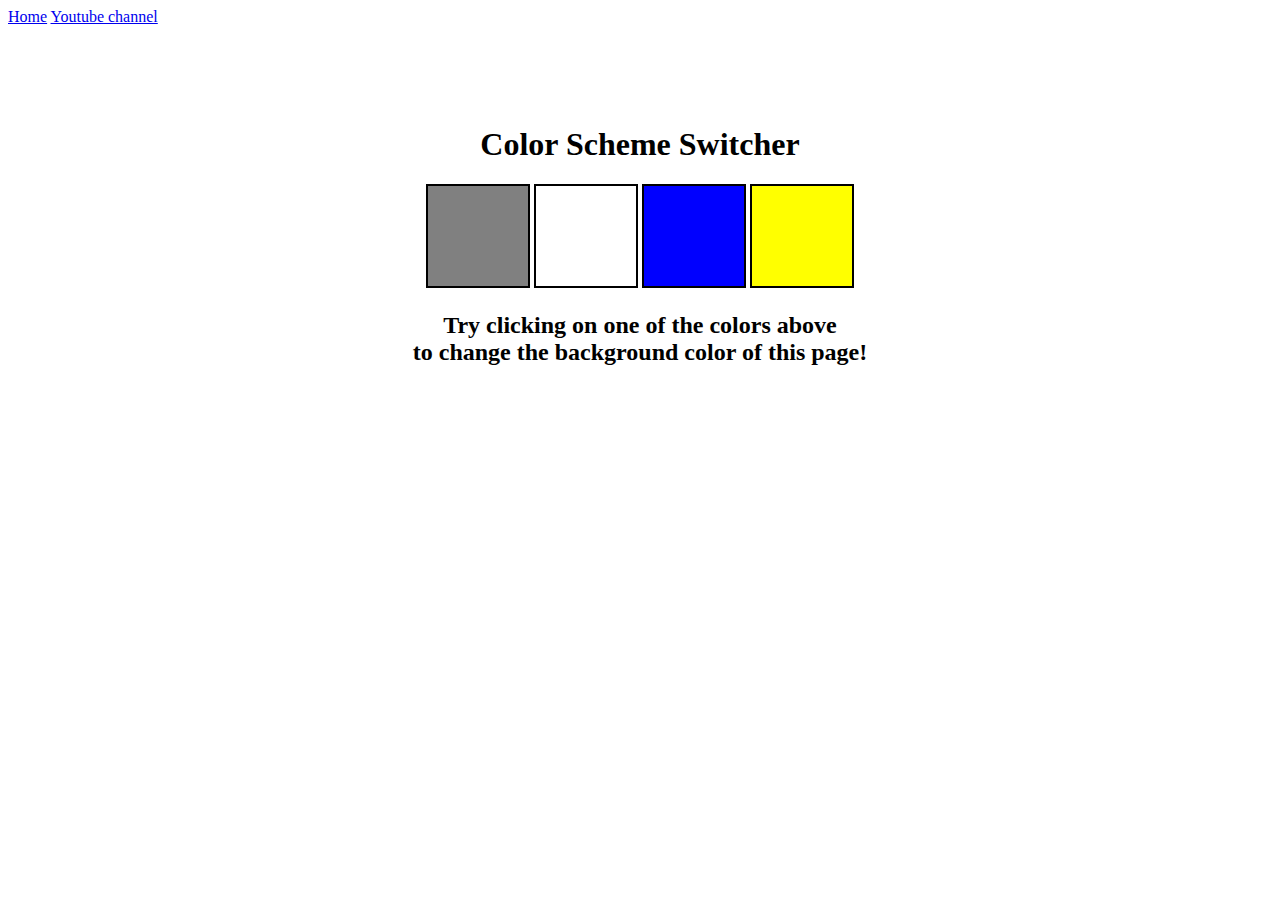
<file: 07_Projects/01/index.html>
<!DOCTYPE html>
<html lang="en">
<head>
    <meta charset="UTF-8">
    <meta name="viewport" content="width=device-width, initial-scale=1.0">
    <title>Document</title>
    <link rel="stylesheet" href="style.css">
</head>
<body>
    <nav>
        <a href="/" aria-current="page">Home</a>
        <a target="_blank" href="https://www.youtube.com/@chaiaurcode"
          >Youtube channel</a
        >
      </nav>
      <div class="canvas">
        <!-- <a
          style="
            background-color: #fff;
            padding: 10px 30px;
            border-radius: 8px;
            color: #212121;
            text-decoration: none;
            border: 2px solid #212121;
          "
          href="../index.html"
          >Back to Home Page</a
        > -->
        <h1>Color Scheme Switcher</h1>
      <span class="button" id="grey"></span>
      <span class="button" id="white"></span>
      <span class="button" id="blue"></span>
      <span class="button" id="yellow"></span>
      <h2>
        Try clicking on one of the colors above
        <span>to change the background color of this page!</span>
      </h2>
    </div>
    <script src="script.js"></script>
</body>
</html>
</file>
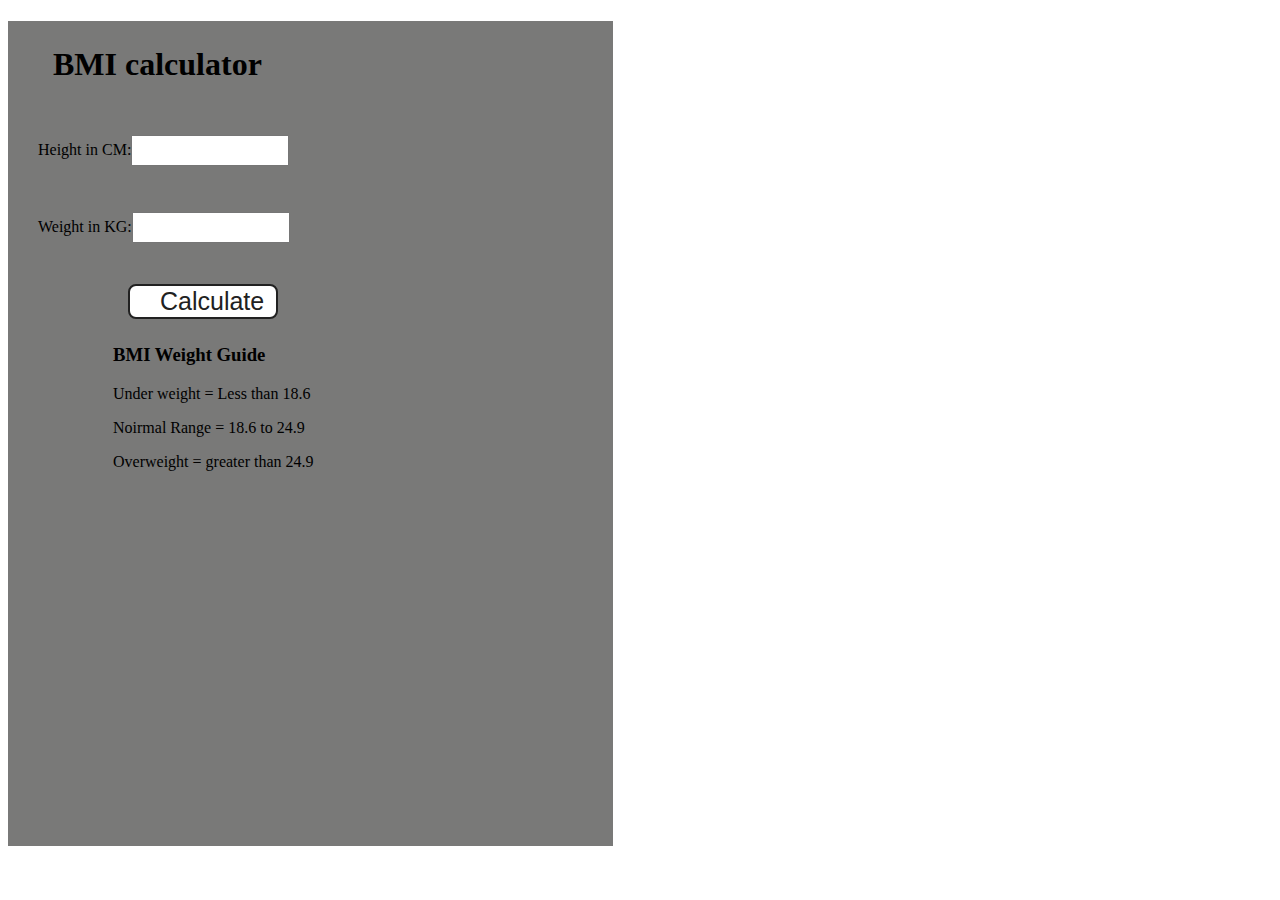
<file: 07_Projects/02/index.html>
<!DOCTYPE html>
<html lang="en">
<head>
    <meta charset="UTF-8">
    <meta name="viewport" content="width=device-width, initial-scale=1.0">
    <title>BMI calculator</title>
    <link rel="stylesheet" href="style.css">
</head>
<body>
    <div class="container">
        <h1>BMI calculator</h1>
        <form>
            <p><label>Height in CM:</label><input type="text" id="height"></p>
            <p><label>Weight in KG:</label><input type="text" id="weight"></p>
            <button>Calculate</button>
            <div id="results"></div>
            <div id="weight-guide">
                <h3>BMI Weight Guide</h3>
                <p>Under weight = Less than 18.6</p>
                <p>Noirmal Range = 18.6 to 24.9</p>
                <p>Overweight = greater than 24.9</p>
            </div>
        </form>
    </div>
</body>
<script src="script.js"></script>
</html>
</file>
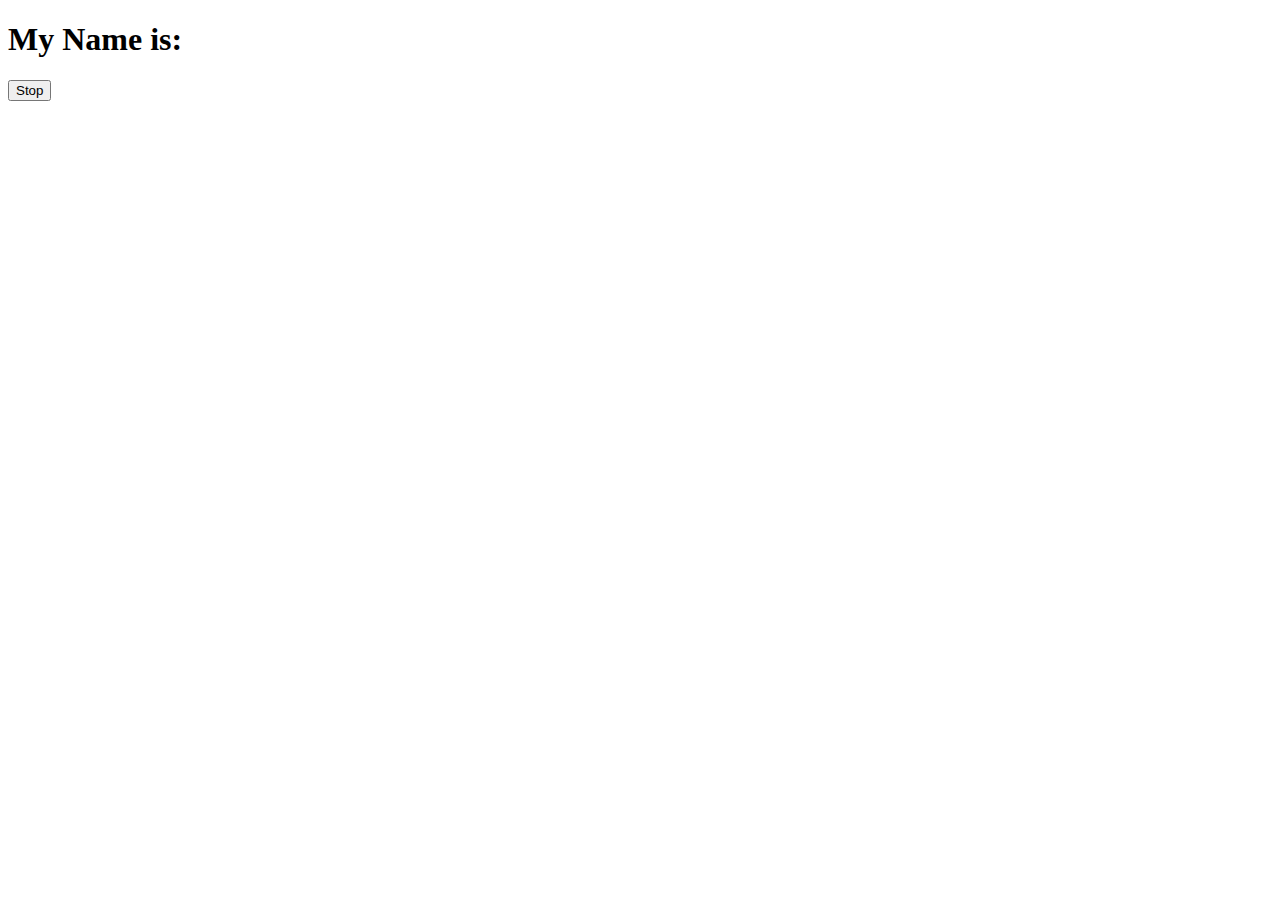
<file: 09_Async_js/01/index.html>
<!DOCTYPE html>
<html lang="en">
<head>
    <meta charset="UTF-8">
    <meta name="viewport" content="width=device-width, initial-scale=1.0">
    <title>Document</title>
</head>
<body>
    <h1 id="title">My Name is: </h1>
    <button id="stop">Stop</button>
</body>
<script>
    // setTimeout() funtion
    const changeTitle = function(){
        document.querySelector("h1").innerHTML = "Krish Balana"
    }
    const changeMe = setTimeout(changeTitle, 2000);

    //clearTimeOut
    document.querySelector("#stop").addEventListener("click", function(){
        clearTimeout(changeMe)
    })
    
        
    
</script>
</html>
</file>
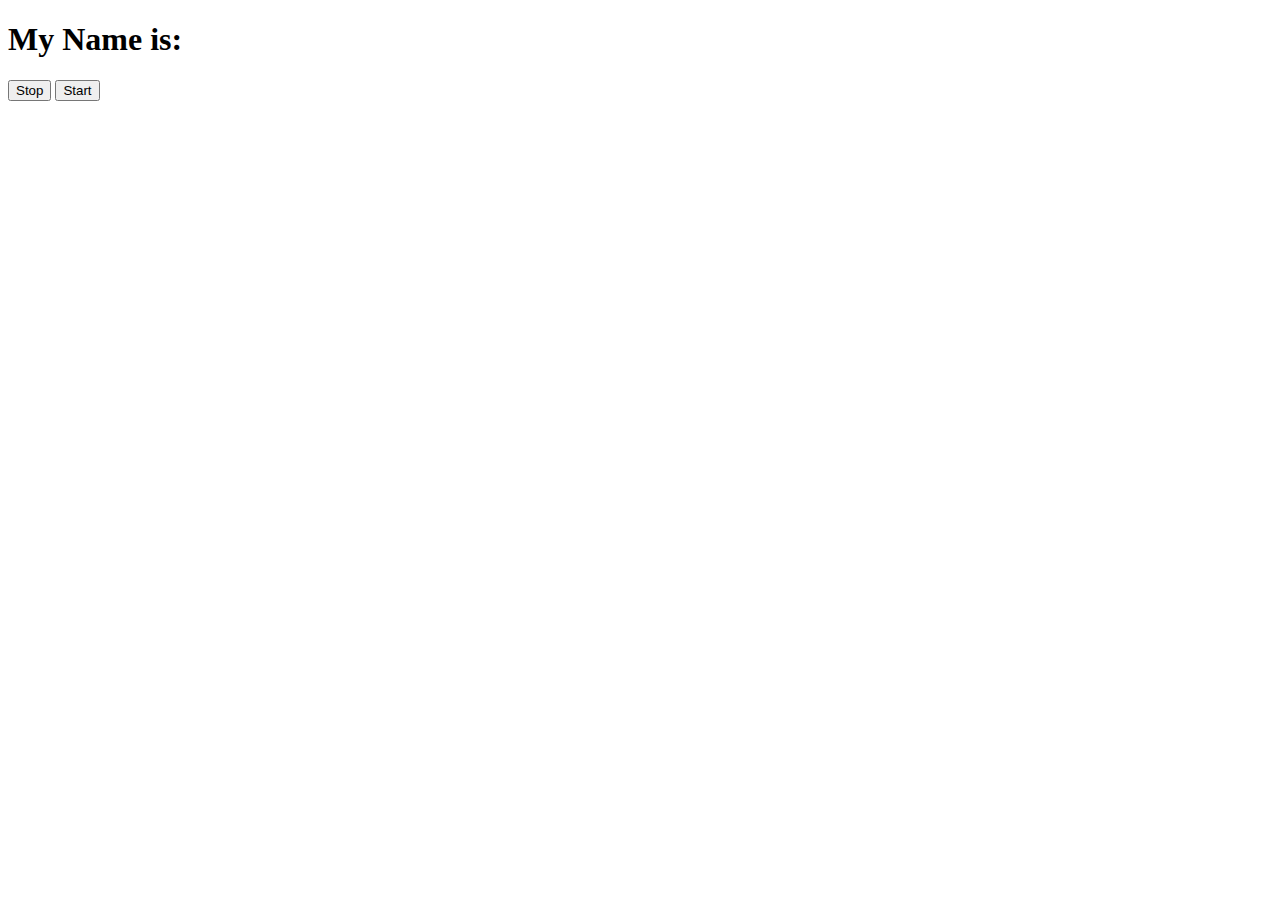
<file: 09_Async_js/02/index.html>
<!DOCTYPE html>
<html lang="en">
<head>
    <meta charset="UTF-8">
    <meta name="viewport" content="width=device-width, initial-scale=1.0">
    <title>Document</title>
</head>
<body>
    <h1 id="title">My Name is: </h1>
    <button id="stop">Stop</button>
    <button id="start">Start</button>
</body>
<script>
    // setInterval(function(){
    //     console.log("krish", Date.now().toString);
        
    // },1000)
    const time = function(){
        console.log("krish", new Date().toLocaleTimeString());
    }
    // const intervalID = setInterval(time, 1000)

    // clearInterval(intervalID)
    let startEvent;
    const start = document.querySelector("#start");
    const stop = document.querySelector("#stop");
    start.addEventListener("click", function(){
        if(!startEvent){
            startEvent =  setInterval(time, 1000);
        }
    })

    stop.addEventListener("click", function(){
        clearInterval(startEvent);
        startEvent = 0;
    })

</script>
</html>
</file>
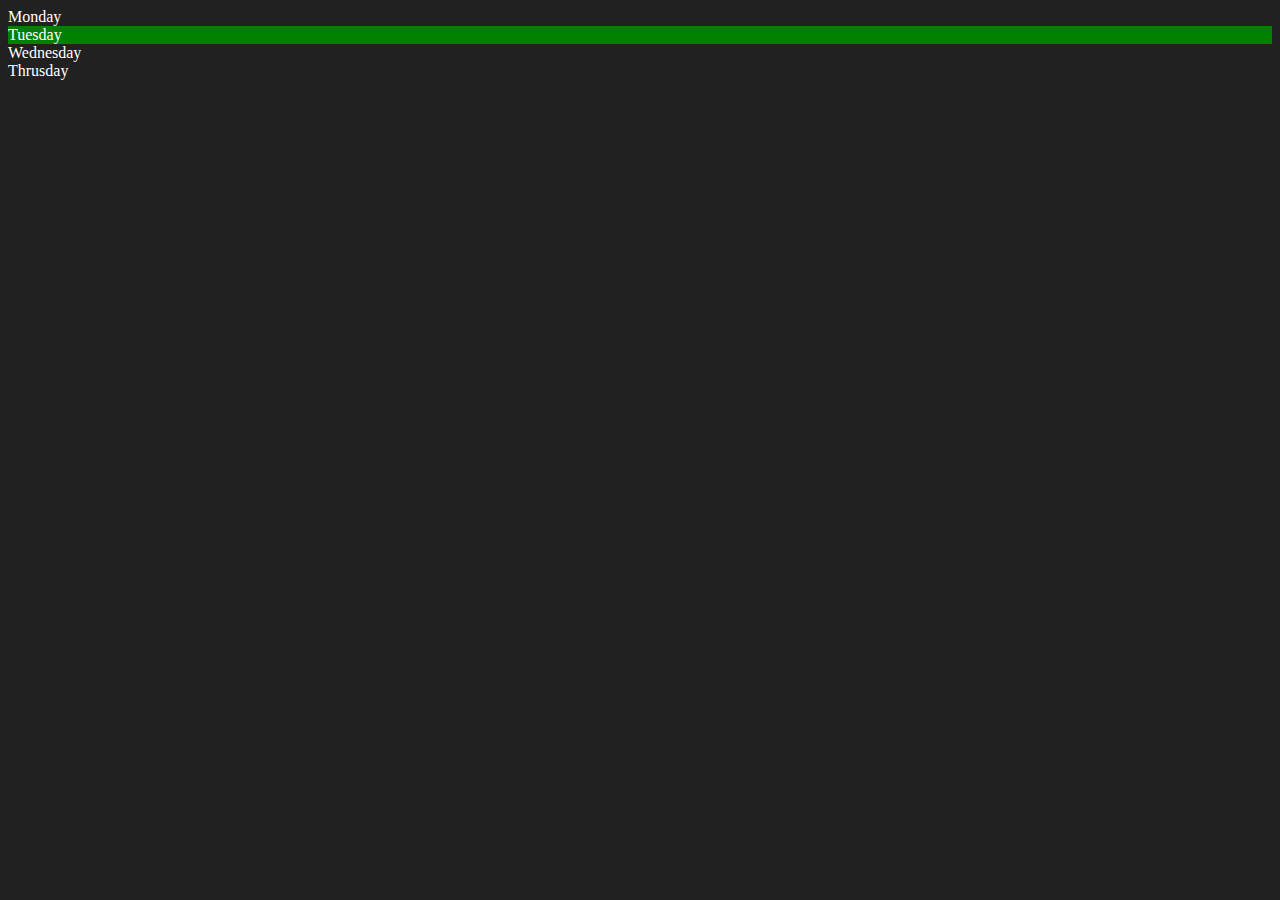
<file: 06_DOM/01.html>
<!DOCTYPE html>
<html lang="en">
<head>
    <meta charset="UTF-8">
    <meta name="viewport" content="width=device-width, initial-scale=1.0">
    <title>DOM-Learning</title>
    <style>
        *{
            background-color: #212121;
            color: #fff;
        }
    </style>
</head>
<body>
    <div class="parent">
        <div class="day">Monday</div>
        <div class="day">Tuesday</div>
        <div class="day">Wednesday</div>
        <div class="day">Thrusday</div>
    </div>
</body>
<script>
    console.log("script loaded");
    // check all the content in the parent element
    const parent = document.querySelector('.parent');
    console.log(parent);
    console.log(parent.children); // gives an HTML collection of all the children in the parent element.
    console.log(parent.children.length); // 4
    console.log(parent.children[1].innerHTML);

    console.log("for loop in the HTML collection =>");
    
    for (let i = 0; i < parent.children.length; i++) {
        console.log(parent.children[i].innerHTML);
   
    }
    parent.children[1].style.backgroundColor = 'green';
    // another property for the parent=>

    console.log(parent.firstElementChild); // return the first children of parent element
    console.log(parent.lastElementChild); // return the last children of parent element

    // lets move to the parent from the children

    const day1 = document.querySelector('.day');
    console.log(day1.innerHTML); // Monday
    console.log(day1.parentElement); // this will give you the direct parent element of any children.
    // lets traverse to the next simbling

    console.log(day1.nextElementSibling.nextElementSibling.innerHTML); // next to next simbling
    
    //how many nodes a parent have
    console.log("NODES: ", parent.childNodes); // return a node list of all children of the parent element
    



    
    

</script>
</html>
</file>
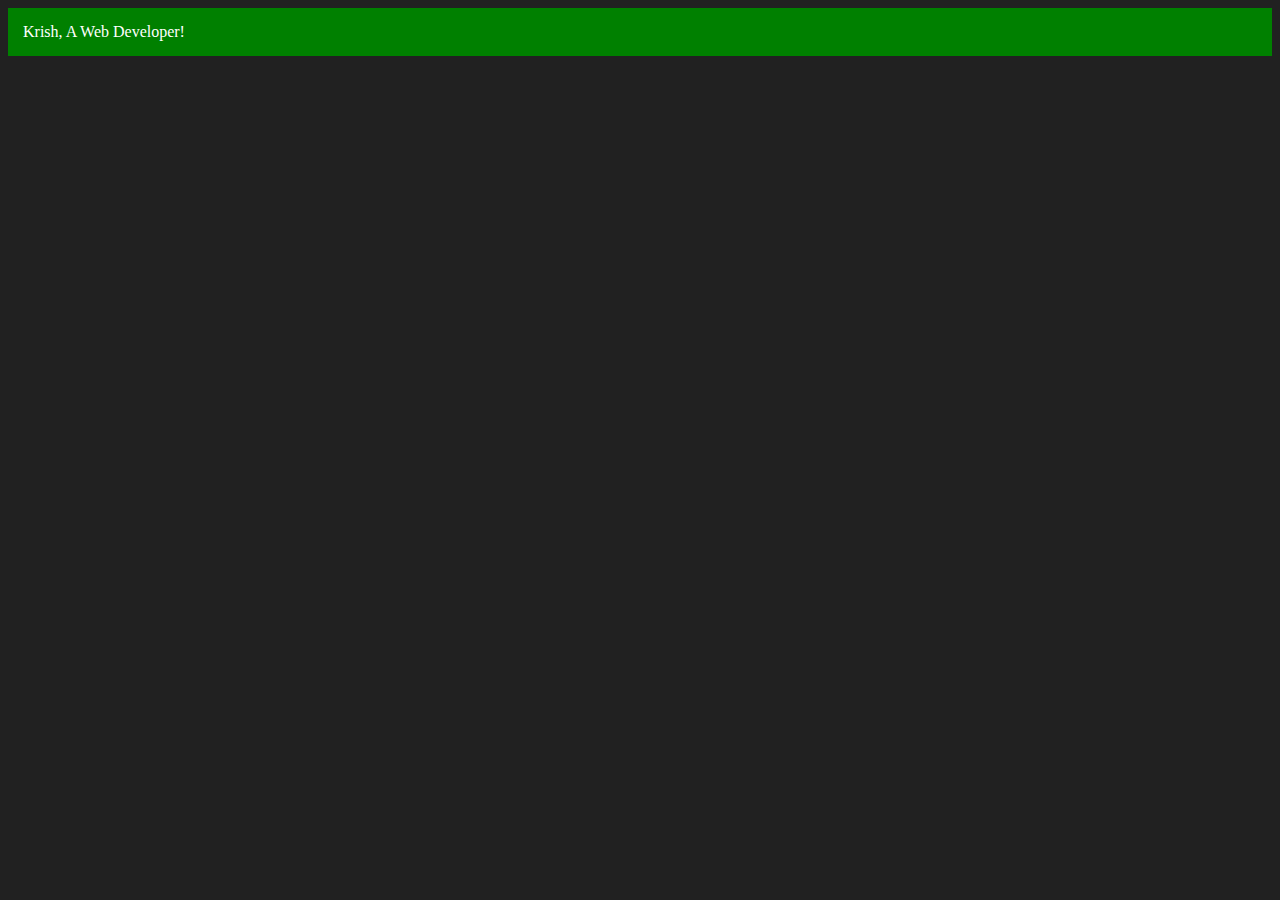
<file: 06_DOM/03.html>
<!DOCTYPE html>
<html lang="en">
<head>
    <meta charset="UTF-8">
    <meta name="viewport" content="width=device-width, initial-scale=1.0">
    <title>Learn DOM with me</title>
    <style>
        *{
            background-color: #212121;
            color: #fff;
        }
    </style>
</head>
<body>
    
</body>
<script>
    // lets create a div
    const div = document.createElement('div');
    console.log(div);
    div.className = "main"; // adding class to the div
    div.id = "myId";
    div.setAttribute("title", "title_name")
    div.style.backgroundColor = "green";
    div.style.padding = "15px";
    // div.innerText = "Krish Balana, a Web Developer";

    const addText = document.createTextNode("Krish, A Web Developer!");
    div.appendChild(addText);
    console.log(div);

    // attach to the HTMl Document
    document.body.appendChild(div);
    
    


    
    


</script>
</html>
</file>
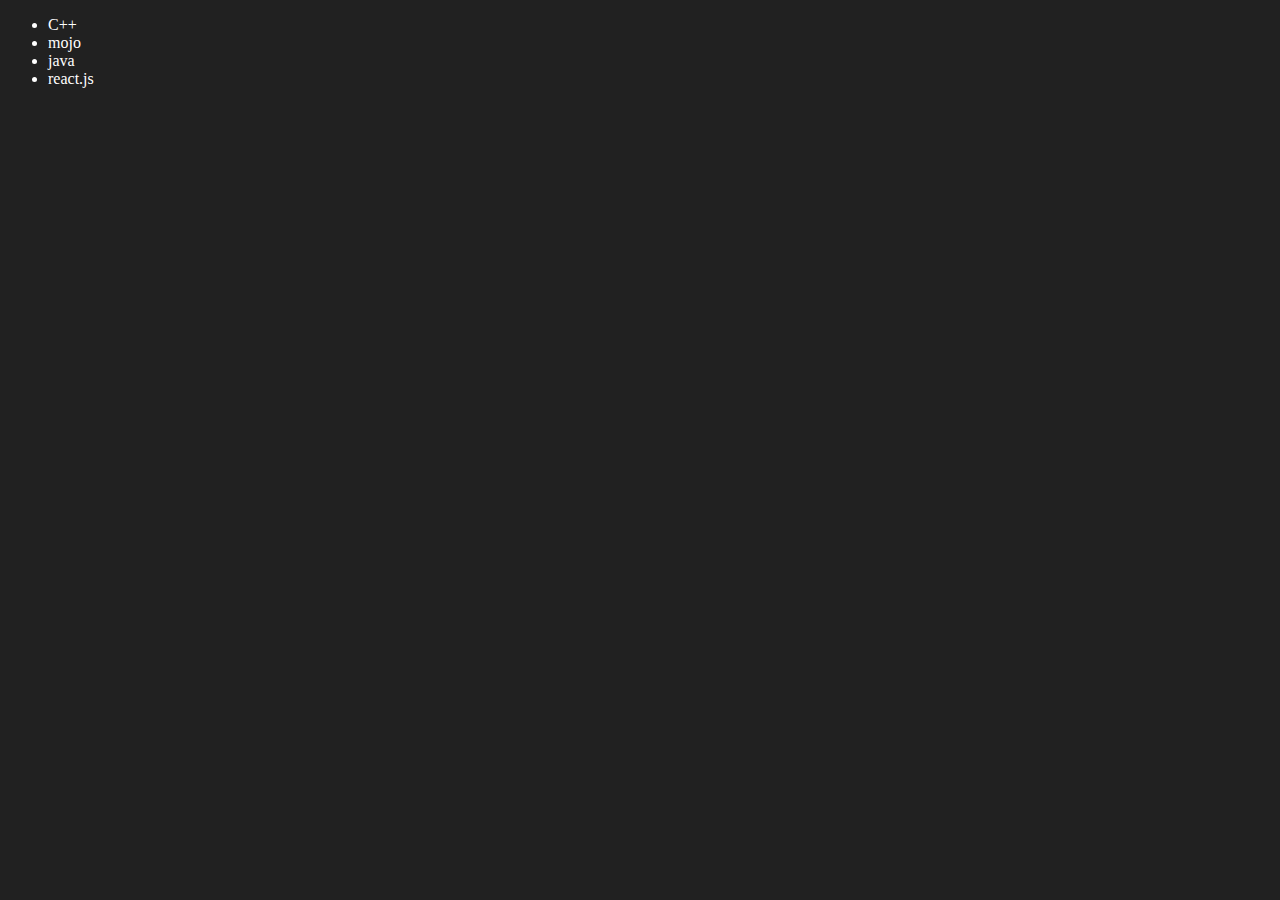
<file: 06_DOM/04.html>
<!DOCTYPE html>
<html lang="en">
<head>
    <meta charset="UTF-8">
    <meta name="viewport" content="width=device-width, initial-scale=1.0">
    <title>DOM part-3</title>
    <style>
        *{
            background-color: #212121;
            color: #fff;
        }
    </style>
</head>
<body>
    <ul class="language">
        <li>javascript</li>
    </ul>
</body>
<script>
    // const parent = document.querySelector('.language');
    
    // const addlang = document.createElement('li'); // create an element
    // const addText = document.createTextNode("typescript"); // add another language
    // addlang.append(addText); // text to li mai dala

    // parent.appendChild(addlang); // li to parent mai daal dia

    // lets create a function to add element in the list
    function addLanguage(langName){
        const ul = document.querySelector('.language')
        const listItem = document.createElement('li'); // create a list element
        const addText = document.createTextNode(langName); // create text node
        listItem.append(addText) // adding langName to the created list 
        ul.append(listItem); // add list to the HTML document
    }
    
    addLanguage("python");
    addLanguage("java");
    addLanguage("react.js");
    addLanguage("node.js");

    // lets edit the values of language unordered list
    const secondLanguage = document.querySelector("li:nth-child(2)");
    // secondLanguage.innerHTML = 'mojo'; => this is not an optimised approach
    // secondLanguage.appendChild(document.createTextNode(" mojo"))
    const newLi = document.createElement("li");
    // newLi.innerHTML = "mojo"; // this will also okay
    newLi.appendChild(document.createTextNode("mojo")); // more optimised approach
    secondLanguage.replaceWith(newLi);

    //replace javascript with c++
    const firstLanguage = document.querySelector("li:nth-child(1)");
    const liTwo = document.createElement('li');
    liTwo.appendChild(document.createTextNode("C++"));
    firstLanguage.replaceWith(liTwo);

    //remove
    const lastLang = document.querySelector('li:last-child');
    lastLang.remove();
    


</script>
</html>
</file>
<file: 07_Projects/01/style.css>
html {
    margin: 0;
}
  
span {
    display: block;
}
.canvas {
    margin: 100px auto 100px;
    width: 80%;
    text-align: center;
}
.button {
    width: 100px;
    height: 100px;
    border: solid black 2px;
    display: inline-block;
}
#grey {
    background: grey;
}
#white {
    background: white;
}
#blue {
    background: blue;
}
#yellow {
    background: yellow;
}
</file>
<file: 07_Projects/02/style.css>
.container{
    width: 575px;
    height: 825px;
    background-color: #797978;
    padding-left: 30px;
}
#height,
#weight{
    width: 150px;
    height: 25px;
    margin-top: 30px;
}
#weight-guide{
    margin-left: 75px;
    margin-top: 25px;
}
#result{
    font-size: 35px;
    margin-left: 90px;
    margin-top: 20px;
    color: aliceblue;
}
button{
    width: 150px;
    height: 35px;
    margin-left: 90px;
    margin-top: 25px;
    background-color: #fff;
    padding: 1px 30px;
    border-radius: 8px;
    color: #212121;
    text-decoration: none;
    border: 2px solid #212121;
    font-size: 25px;
}
h1{
    padding-left: 15px;
    padding-top: 25px;
}
</file>
